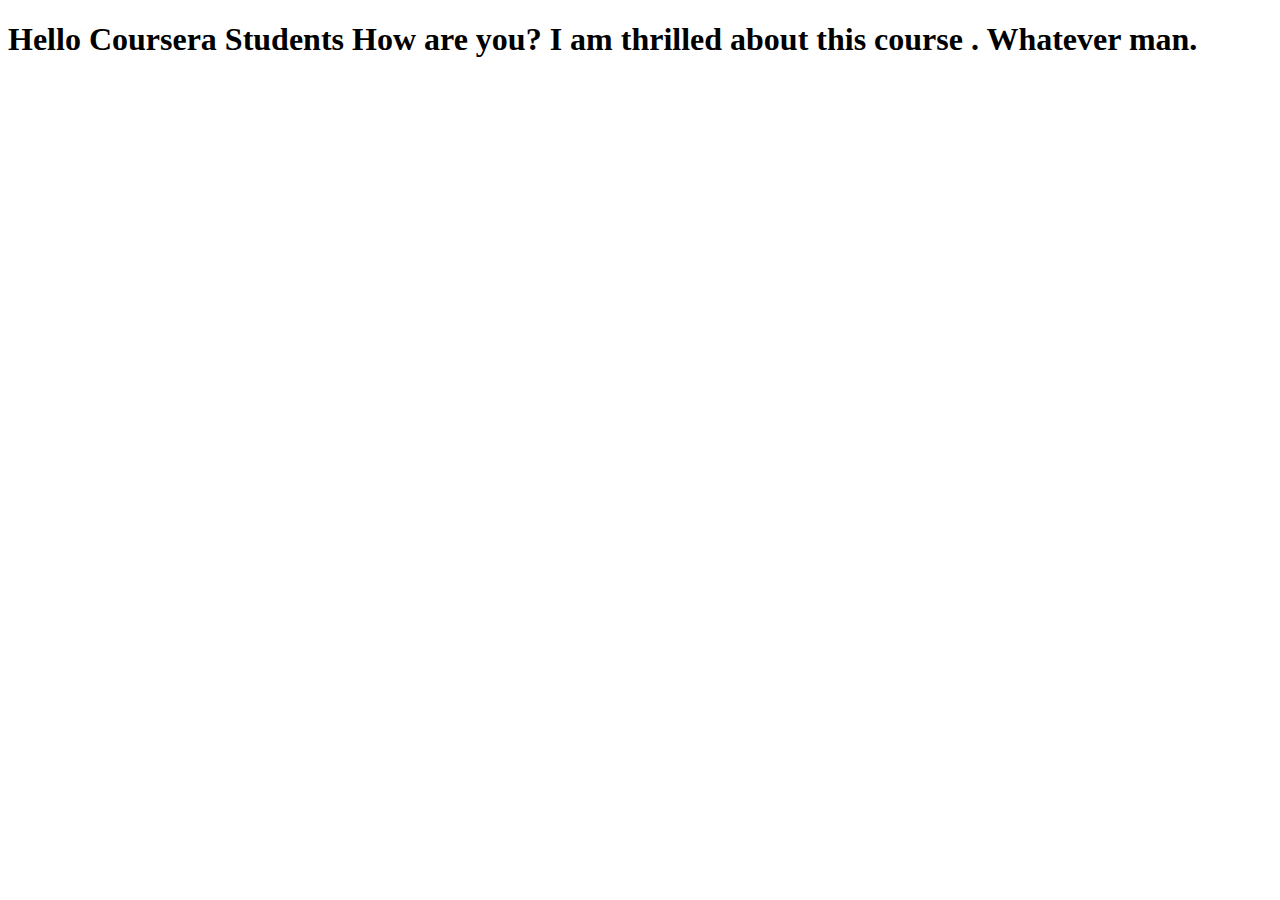
<file: index.html>
<!DOCTYPE html>
<html>

<head>
    <meta charset="utf-8">
    <title>hello coursera</title>
</head>

<body>
    <h1>Hello Coursera Students How are you? I am thrilled about this course . Whatever man.</h1>

</body>

</html>
</file>
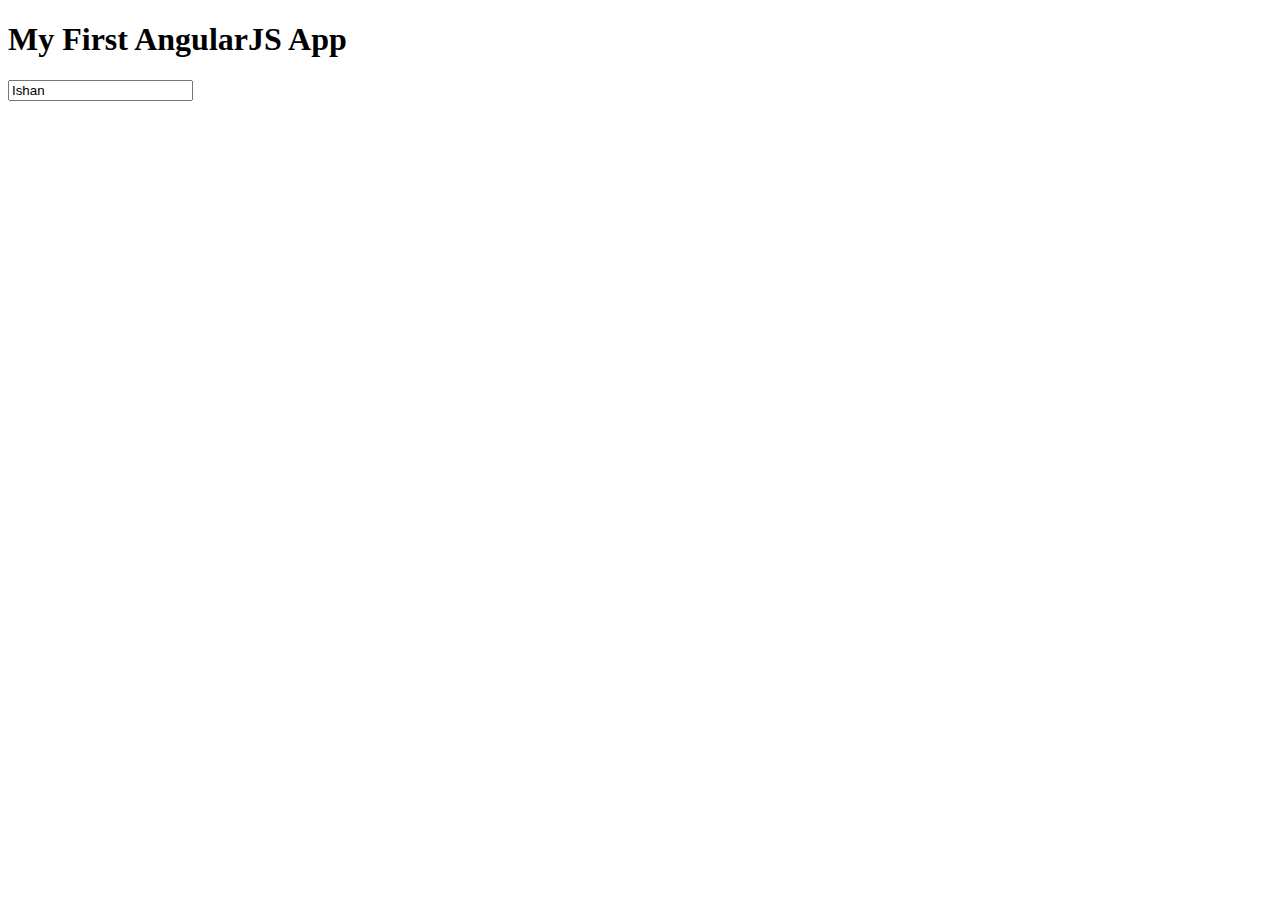
<file: Assignments solutions/index.html>
<!DOCTYPE html>
<html ng-app="myFirstApp">
  <head>
    <meta charser="utf-8">
    <title>Hello Coursera</title>
    <script src="js/angular.min.js"></script>
    <script src="js/app.js"></script>
  </head>
  <body>
    <h1>My First AngularJS App</h1>
    <div ng-controller="MyFirstController">
      <input type="text" ng-model="name">
    </div>
  </body>
</html>
</file>
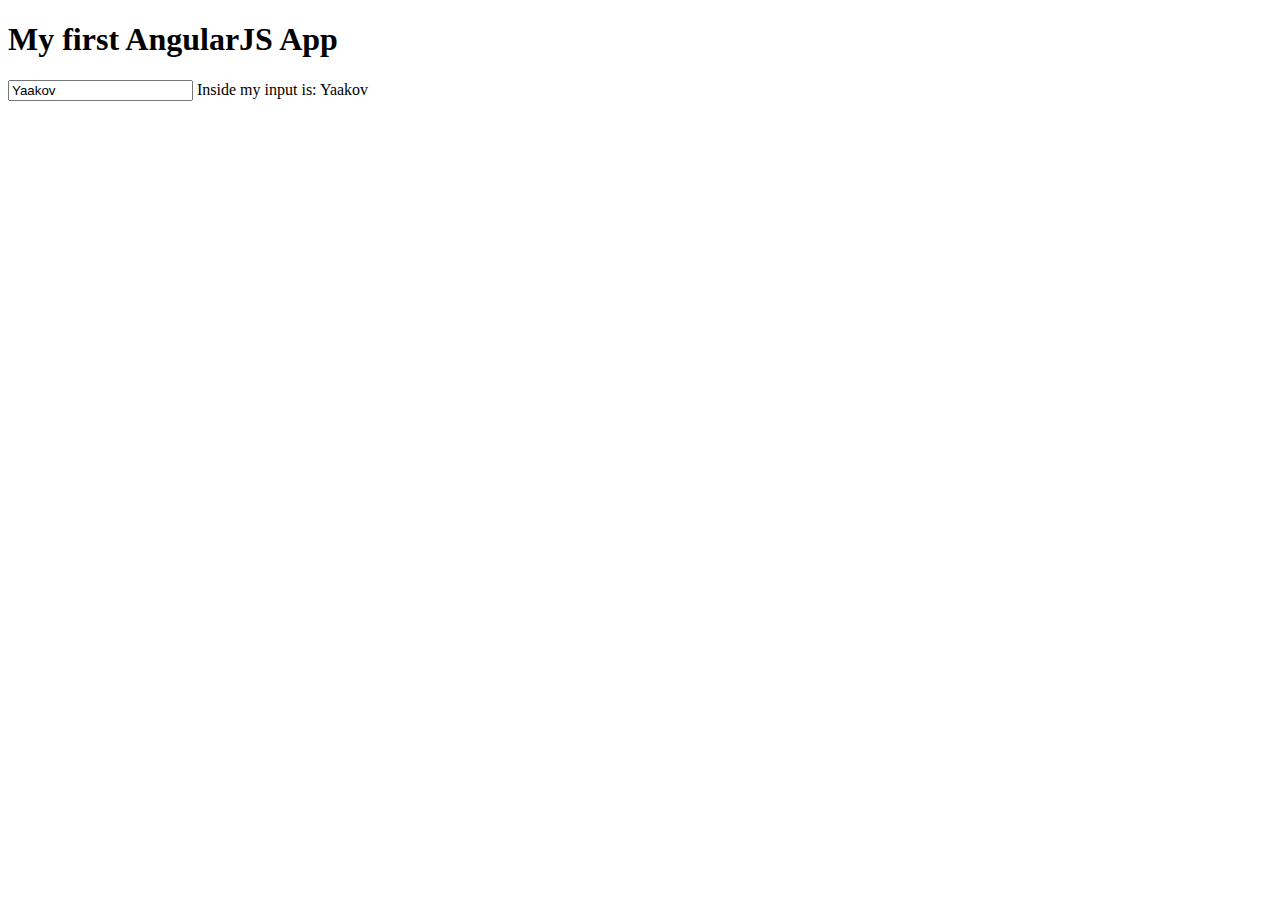
<file: Lecture05/index.html>
<!DOCTYPE html>
<html ng-app="myFirstApp">
  <head>
    <meta charset="utf-8">
    <script src="angular.min.js"></script>
    <script src="app.js"></script>
    <title>My first AngularJS App</title>
  </head>
  <body>
    <h1>My first AngularJS App</h1>
    <div ng-controller="MyFirstController">
      <input type="text" ng-model="name">
      Inside my input is: {{name}}
    </div>
  </body>
</html>
</file>
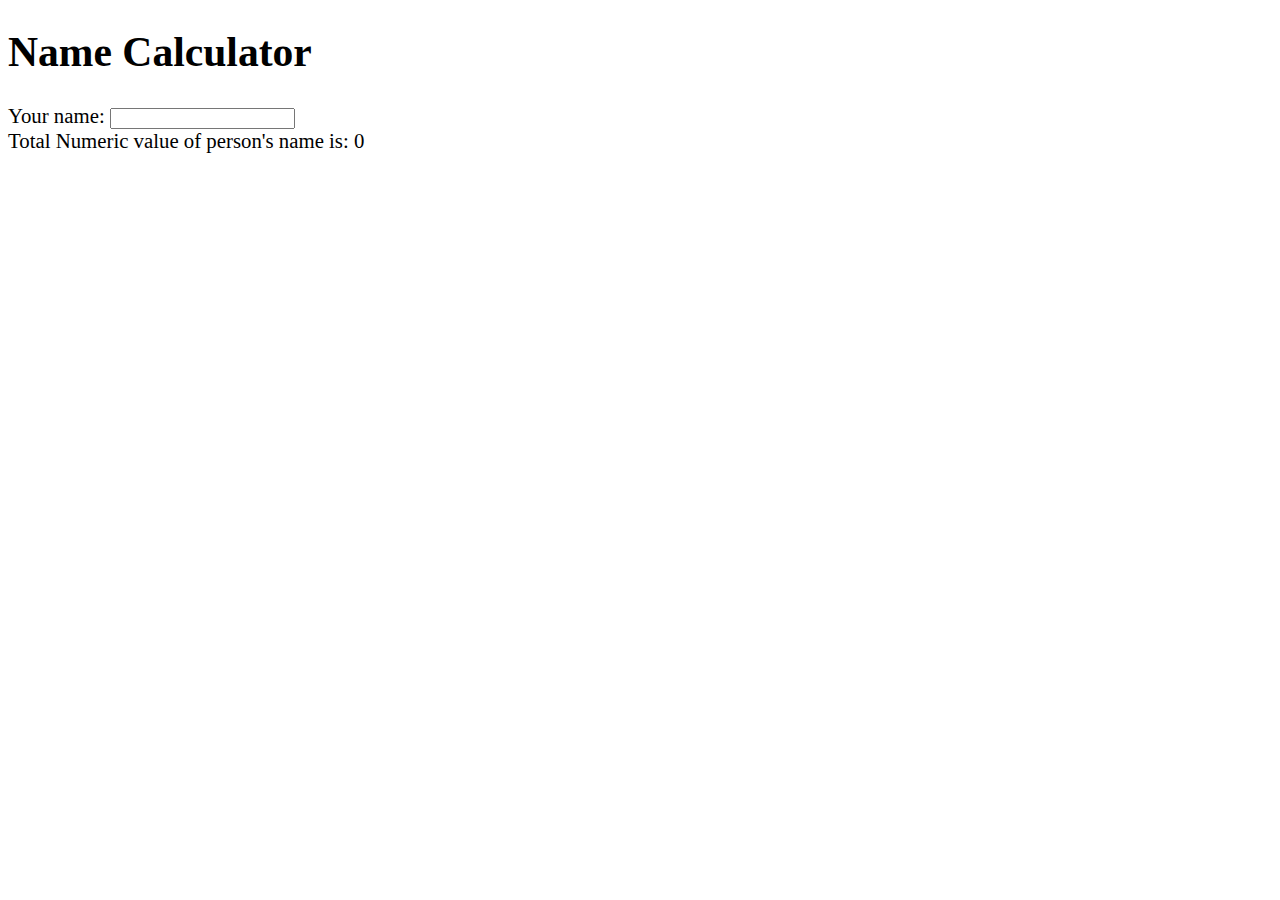
<file: Lecture06/index.html>
<!DOCTYPE html>
<html>
  <head>
    <meta charset="utf-8">
    <script src="angular.min.js"></script>
    <script src="app.js"></script>
    <style>body { font-size: 1.3em; }</style>
    <title>Name Calculator</title>
  </head>
  <body ng-app="NameCalculator">
    <h1>Name Calculator</h1>
    <div ng-controller="NameCalculatorController">
      <div>
        Your name:
        <input type="text"
          ng-model="name"
          ng-keyup="displayNumeric();">
      </div>
      <div>Total Numeric value of person's name is: {{totalValue}}</div>
    </div>
  </body>
</html>
</file>
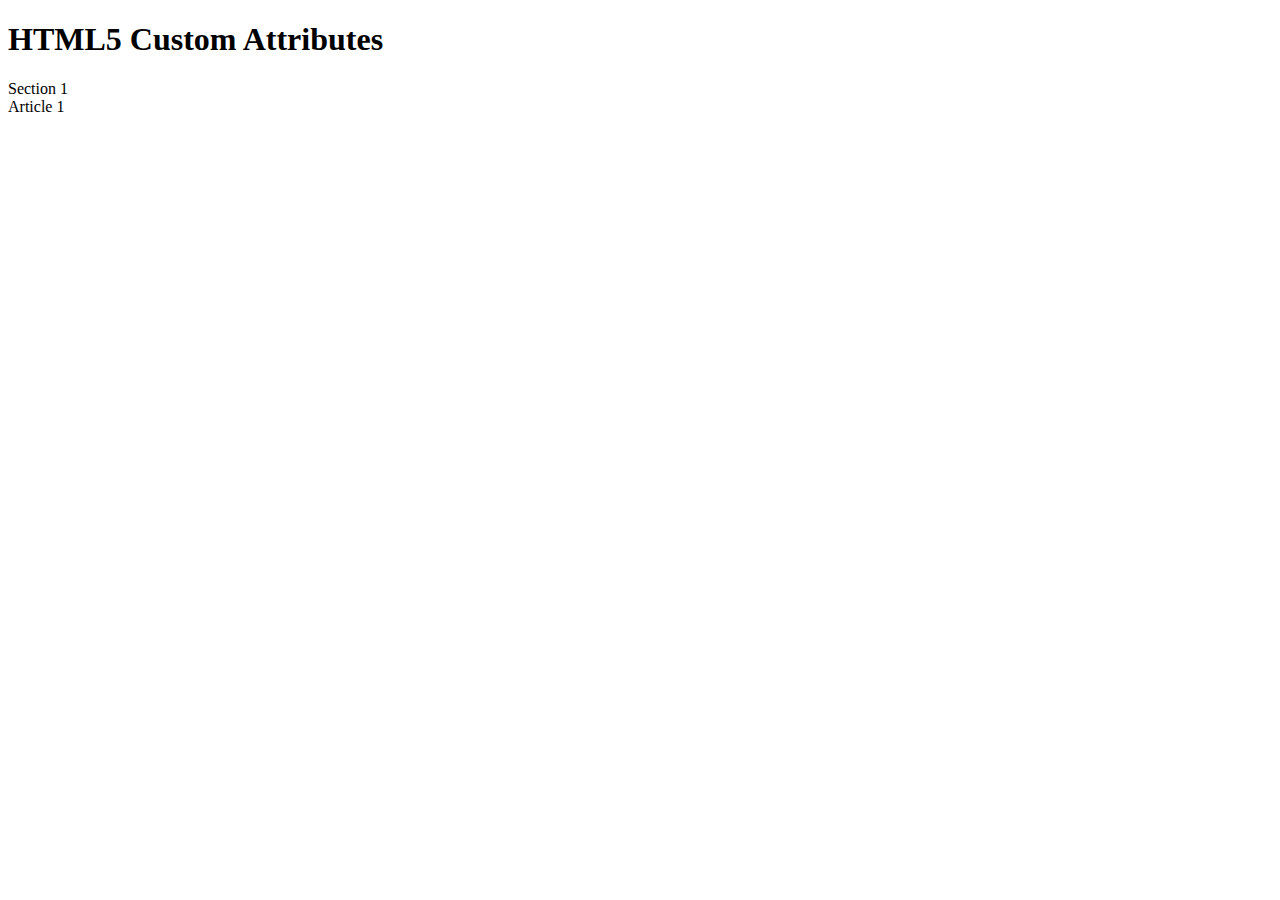
<file: Lecture07/index.html>
<!DOCTYPE html>
<html>
  <head>
    <meta charset="utf-8">
    <title>HTML5 Custom Attributes</title>
  </head>
  <body>
    <h1>HTML5 Custom Attributes</h1>

    <div id="target" ng-app="myTestApp">
      <section>Section 1
        <article>Article 1</article>
      </section>
    </div>
    <script>
    // var elem = document.getElementById('target');
    // console.log(elem);
    //
    // console.log(elem.getAttribute('ng-app'));

    var elem2 = document.querySelector("[ng-app]");
    console.log(elem2);
    console.log(elem2.getAttribute('ng-app'));

    </script>
  </body>
</html>
</file>
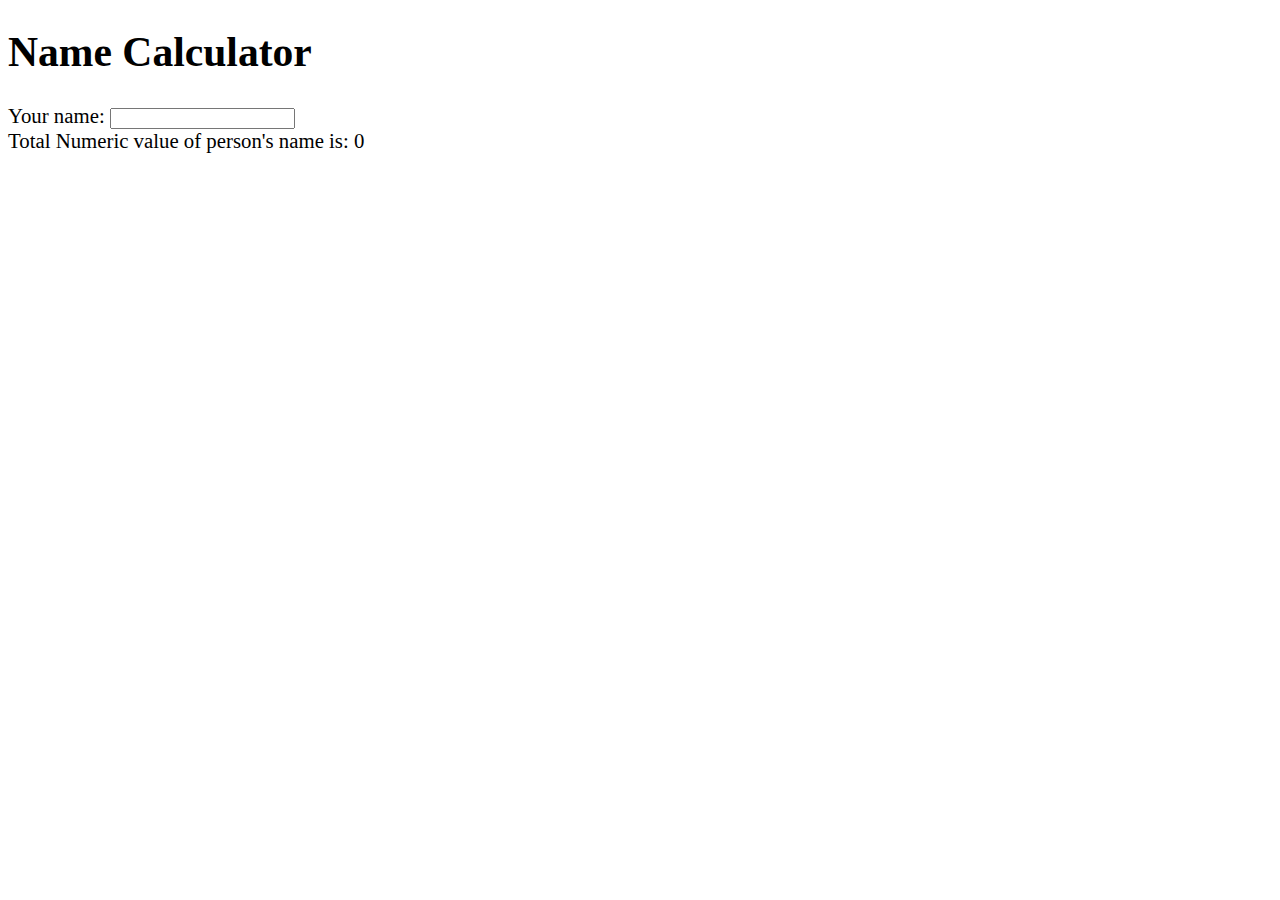
<file: Lecture08/index.html>
<!DOCTYPE html>
<html>
  <head>
    <meta charset="utf-8">
    <script src="angular.min.js"></script>
    <script src="app.js"></script>
    <style>body { font-size: 1.3em; }</style>
    <title>Name Calculator</title>
  </head>
  <body ng-app="NameCalculator">
    <h1>Name Calculator</h1>
    <div ng-controller="NameCaculatorController">
      <div>
        Your name:
        <input type="text"
          ng-model="name"
          ng-keyup="displayNumeric();">
      </div>
      <div>Total Numeric value of person's name is: {{totalValue}}</div>
    </div>
  </body>
</html>
</file>
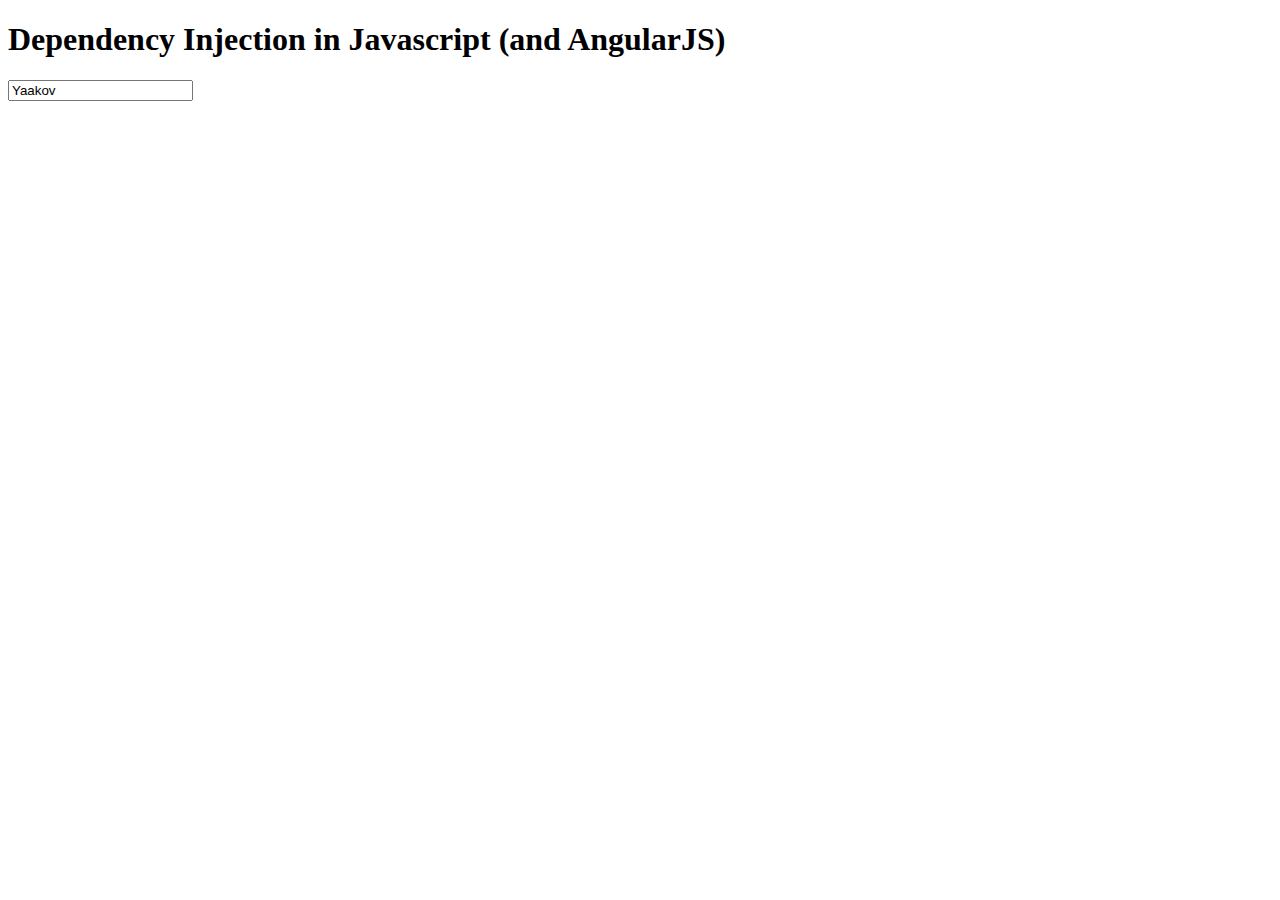
<file: Lecture09/index.html>
<!DOCTYPE html>
<html ng-app='DIApp'>
  <head>
    <meta charset="utf-8">
    <script src="angular.min.js"></script>
    <script src="app.js"></script>
    <title>Dependency Injection in Javascript
           (and AngularJS)</title>
  </head>
  <body>
    <h1>Dependency Injection in Javascript
        (and AngularJS)</h1>
    <div ng-controller='DIController'>
      <input type="text"
             ng-model="name"
             ng-blur="upper();">
    </div>
  </body>
</html>
</file>
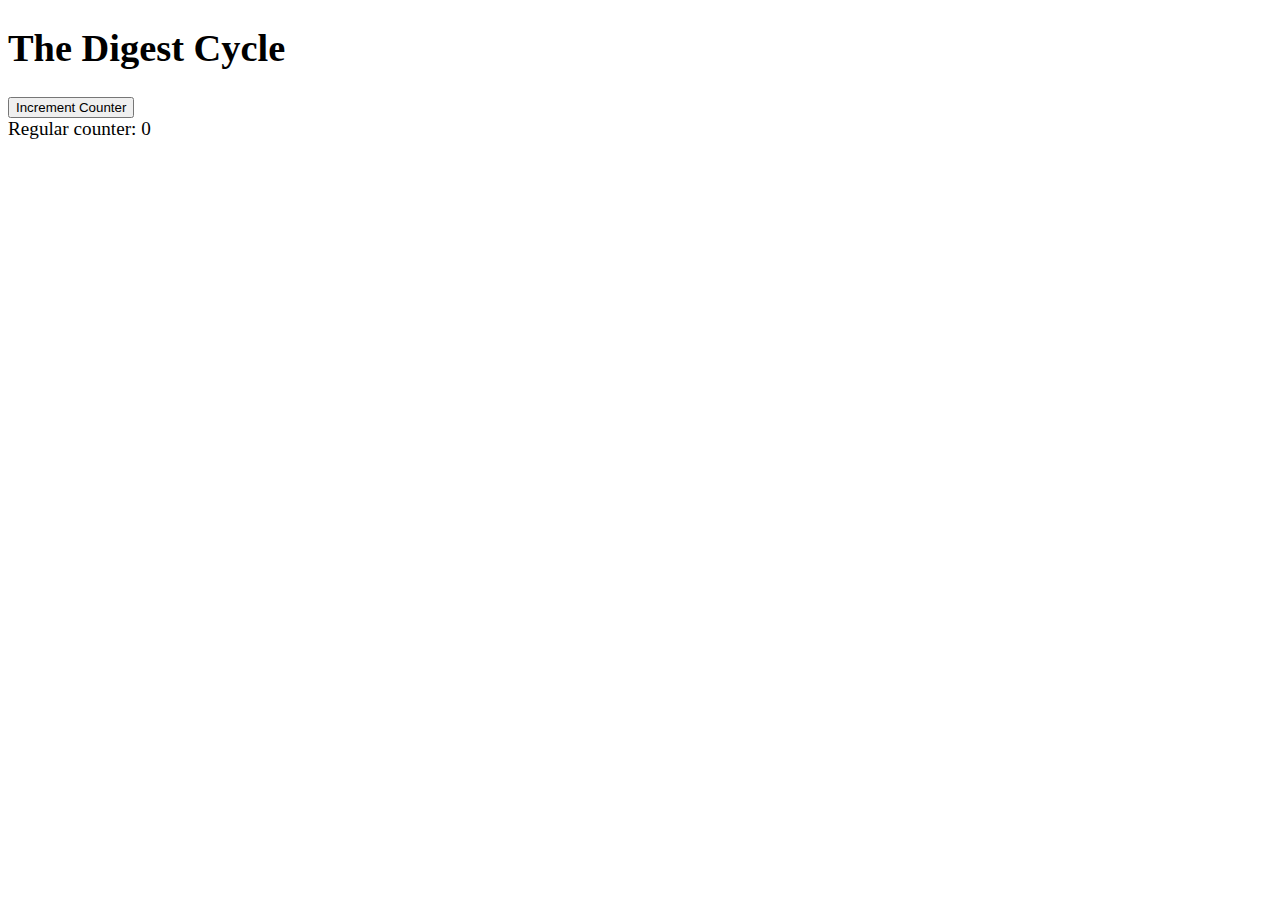
<file: Lecture15/index.html>
<!DOCTYPE html>
<html ng-app='CounterApp'>
  <head>
    <meta charset="utf-8">
    <script src="angular.min.js"></script>
    <script src="app.js"></script>
    <style> body { font-size: 1.2em; }</style>
    <title>The Digest Cycle</title>
  </head>
  <body>
    <h1>The Digest Cycle</h1>
    <div ng-controller='CounterController'>
      <div>
        <button ng-click="upCounter()">Increment Counter</button>
      </div>
      <div>
        Regular counter: {{ counter }}
      </div>
    </div>
  </body>
</html>
</file>
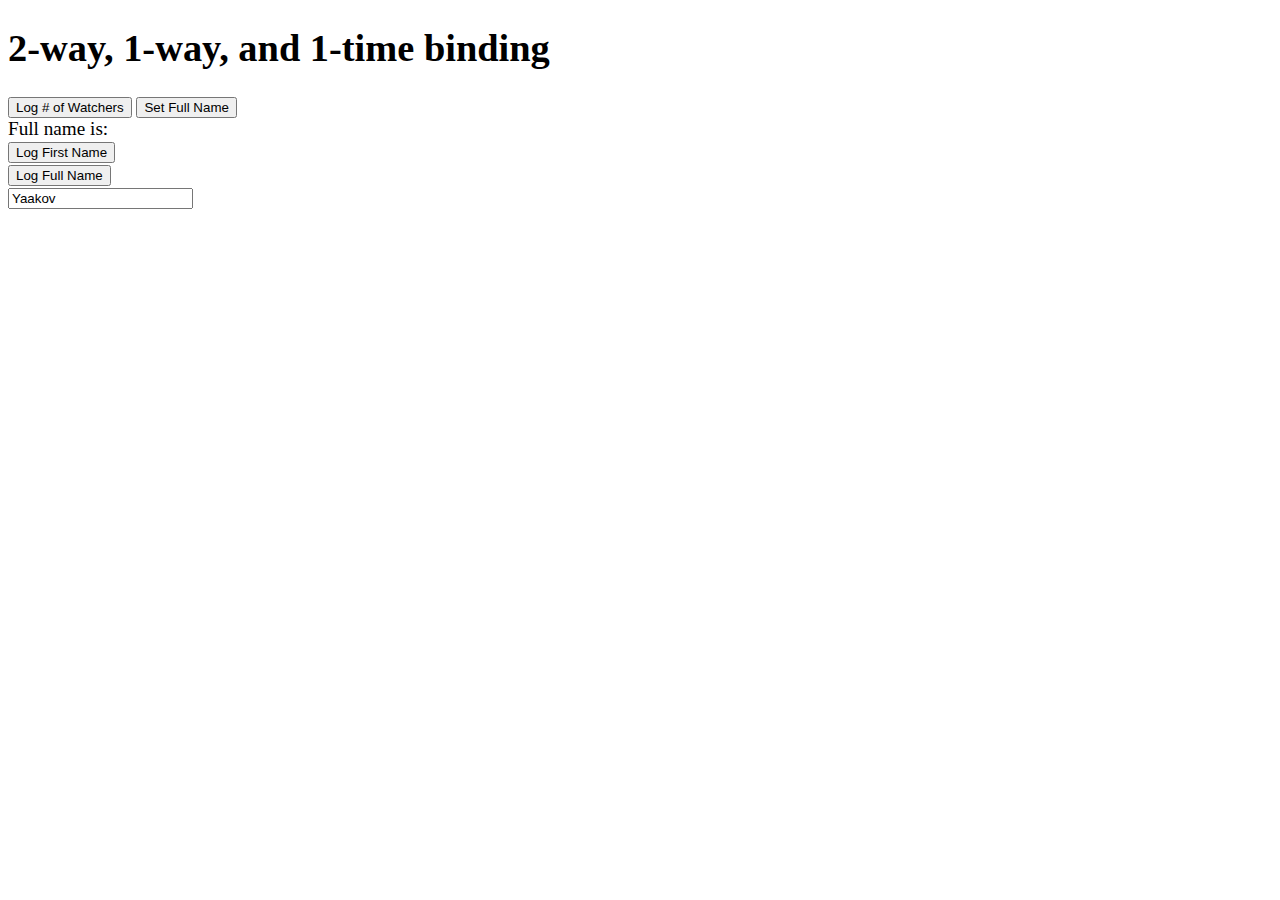
<file: Lecture16/index.html>
<!DOCTYPE html>
<html ng-app='BindingApp'>
  <head>
    <meta charset="utf-8">
    <script src="angular.min.js"></script>
    <script src="app.js"></script>
    <style> body { font-size: 1.2em; }</style>
    <title>2-way, 1-way, and 1-time binding</title>
  </head>
  <body>
    <h1>2-way, 1-way, and 1-time binding</h1>
    <div ng-controller='BindingController'>

      <button ng-click="showNumberOfWatchers()">Log # of Watchers</button>
      <button ng-click="setFullName()">Set Full Name</button><br>

      Full name is: {{ :: fullName }} <br>
      <button ng-click="logFirstName()">Log First Name</button><br>
      <button ng-click="logFullName()">Log Full Name</button><br>

      <div>
        <input type="text" ng-model="firstName">
      </div>
    </div>
  </body>
</html>
</file>
